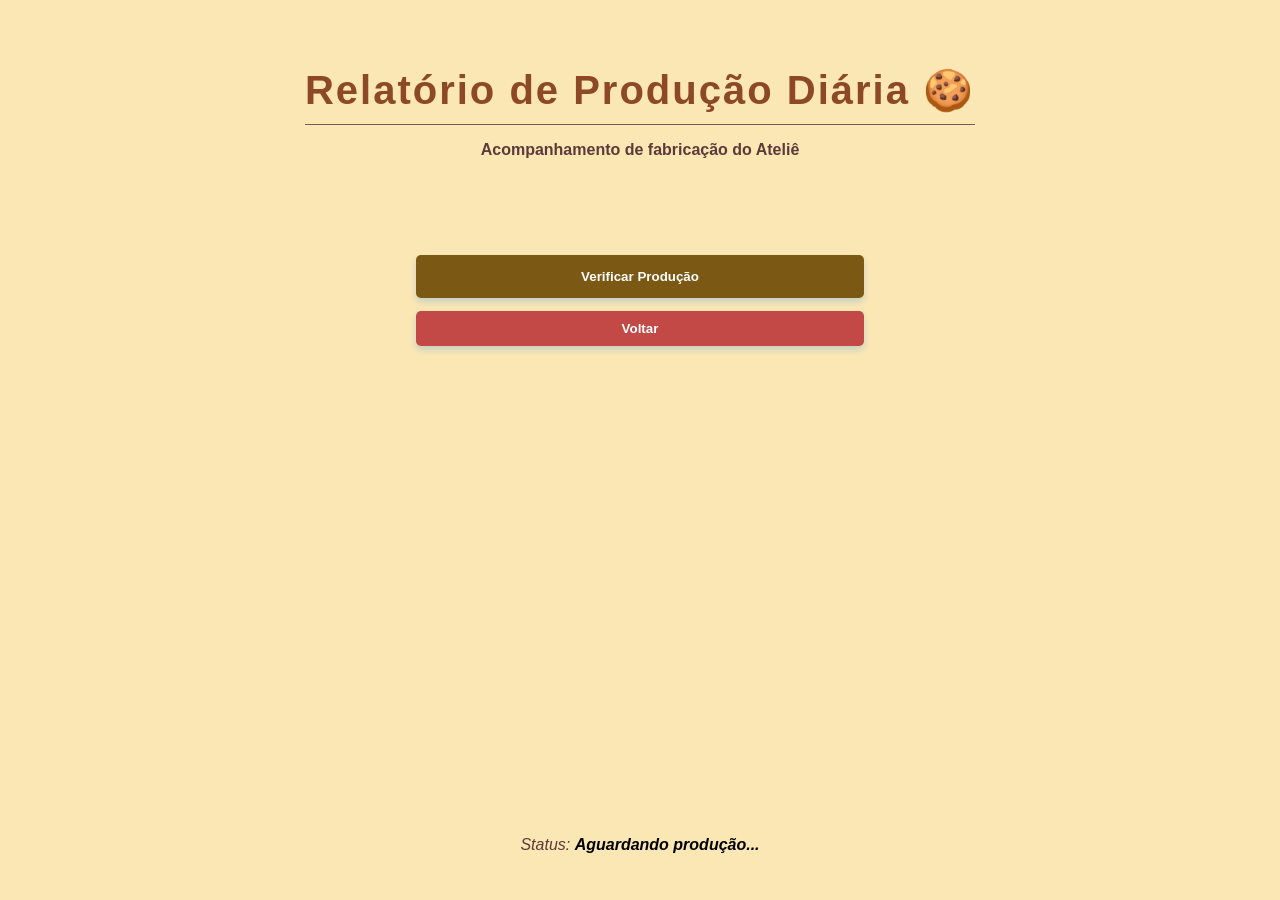
<file: 06-atividade/index.html>
<!DOCTYPE html>
<html lang="pt-br">
<head>
    <meta charset="UTF-8">
    <meta name="viewport" content="width=device-width, initial-scale=1.0">
    <title>Produção de Bolos de Pote</title>
    <link rel="stylesheet" href="./css/style.css" />
</head>
<body>

    <header>
        <h1>Relatório de Produção Diária 🍪</h1>
        <hr>
        <p><strong>Acompanhamento de fabricação do Ateliê</strong></p>
    </header>

    <main>
        <div id="lista-producao">
            </div>
    </main>

    <button id="btnCalcular">Verificar Produção</button>
    <button id="btn-reset" class ="btn-secundario">Voltar</button>

    <footer>
        <p>Status: <span id="status">Aguardando produção...</span></p>
    </footer>

<script src="./js/script.js"></script>

</body>
</html>
</file>
<file: 06-atividade/css/style.css>
body {
    font-family: sans-serif, Arial, Helvetica;
    background-color: #fae7b4;
    color: #5d3a3a;
    margin: 0;
    display: flex;
    flex-direction: column;
    align-items: center;
    min-height: 100vh;
}

header {
    text-align: center;
    padding: 40px 20px;
}

hr {
    background-color: #7c5757;
    height: 1px;
    border: none;
}

h1 {
    font-size: 2.5rem;
    color: #8d4925;
    margin-bottom: 10px;
    letter-spacing: 2px;
}

#lista-producao {
    display: grid;
    grid-template-columns: repeat(auto-fit, minmax(200px, 1fr));
    gap: 20px;
    width: 90%;
    max-width: 1000px;
    padding: 20px;
}

.item-bolo {
    background-color: #ffffff;
    border: 2px solid #9e711c;
    border-radius: 15px;
    padding: 20px;
    text-align: center;
    box-shadow: 0 4px 10px rgba(0, 0, 0, 0.05);
    transition: transform 0.3s ease, box-shadow 0.3s ease;
}

.item-bolo:hover {
    transform: translateY(-5px);
    box-shadow: 0 6px 15px rgba(141, 73, 37, 0.2);
    border-color: #693519;
}

footer {
    margin-top: auto;
    padding: 30px;
    font-style: italic;
}

#status {
    font-weight: bold;
    color: #000000;
}

button {
    width: 35%;
    padding: 14px;
    margin-bottom: 13px;
    background-color: #7c5815;
    color: white;
    border: none;
    border-radius: 5px;
    align-items: center;
    font-weight: 600;
    cursor: pointer;
    box-shadow: 0 4px 6px rgba(0, 123, 255, 0.2);
    transition: 0.3s;
}

button:hover {
    background-color: #5f4318;
}

#btn-reset {
    background-color: #c24945;
    color: white;
    border: none;
    padding: 10px 20px;
    border-radius: 5px;
    cursor: pointer;
    font-weight: bold;
    transition: 0.3s;
}

#btn-reset:hover {
    background-color: #c9302c;
}
</file>
